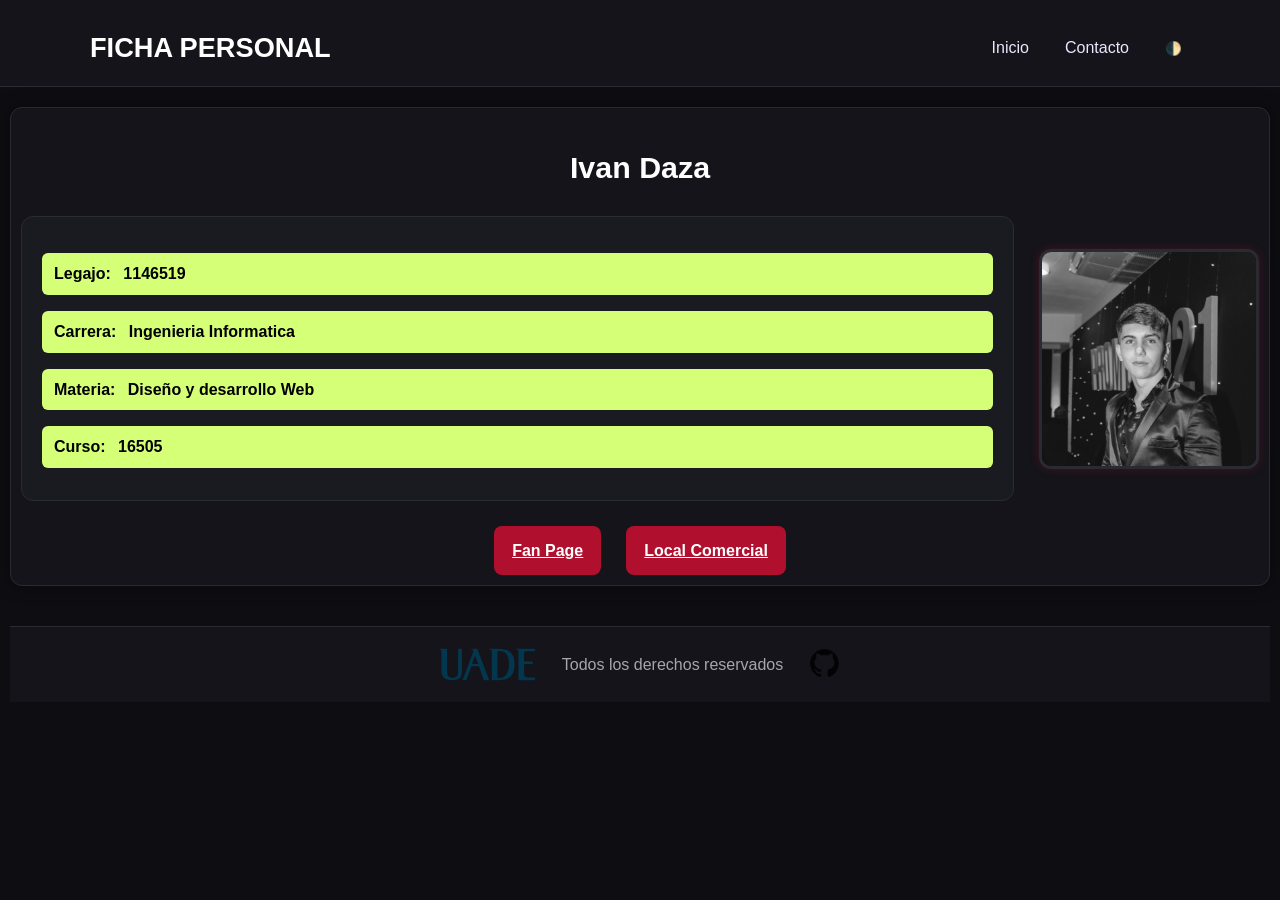
<file: index.html>
<!DOCTYPE html>
<html lang="en">
<head>
    <meta charset="UTF-8">
    <meta name="viewport" content="width=device-width, initial-scale=1.0">
    <title>Parcial DDW</title>
    <link rel="stylesheet" href="css/styles.css">

</head>
<body>
    <header class="encabezado-sitio">
        <div class="contenedor encabezado-interno">
            <h1 class="titulo-sitio">FICHA PERSONAL</h1>
            <ul class="lista-navegacion">
                <li><a href="index.html" class="enlace-navegacion">Inicio</a></li>
                <li><a href="contacto.html" class="enlace-navegacion">Contacto</a></li>
                <li><button class="boton-tema" id="themeToggle">🌓</button></li>
            </ul>
        </div>
    </header>
    <div class="contenedor ficha-full">

    <div class="tarjeta ficha-personal">
        <h2 class="ficha-nombre">Ivan Daza</h2>

        <div class="ficha-contenido">

            <div class="ficha-datos">
                <p><span class="ficha-label">Legajo:</span> 1146519</p>
                <p><span class="ficha-label">Carrera:</span> Ingenieria Informatica</p>
                <p><span class="ficha-label">Materia:</span> Diseño y desarrollo Web</p>
                <p><span class="ficha-label">Curso:</span> 16505</p>
            </div>

            <div class="ficha-foto">
                <img src="imgs/fotopersonal.jpg" alt="Foto de perfil" />
            </div>

        </div>

        <div class="ficha-botones">
            <a href="https://ivandaza4.github.io/Mi-Serie/" class="boton boton-primario">Fan Page</a>
            <a href="https://ivandaza4.github.io/Local_Comercial/" class="boton boton-primario">Local Comercial</a>
        </div>

    </div>

    <footer class="pie-sitio ficha-footer">
        <img src="imgs/uade.svg" alt="UADE" class="logo-footer">
        <p>Todos los derechos reservados</p>
        <img src="imgs/git.png" alt="GitHub" class="logo-footer">
    </footer>

    <script src="js/theme.js"></script>
</div>
</body>

</html>
</file>
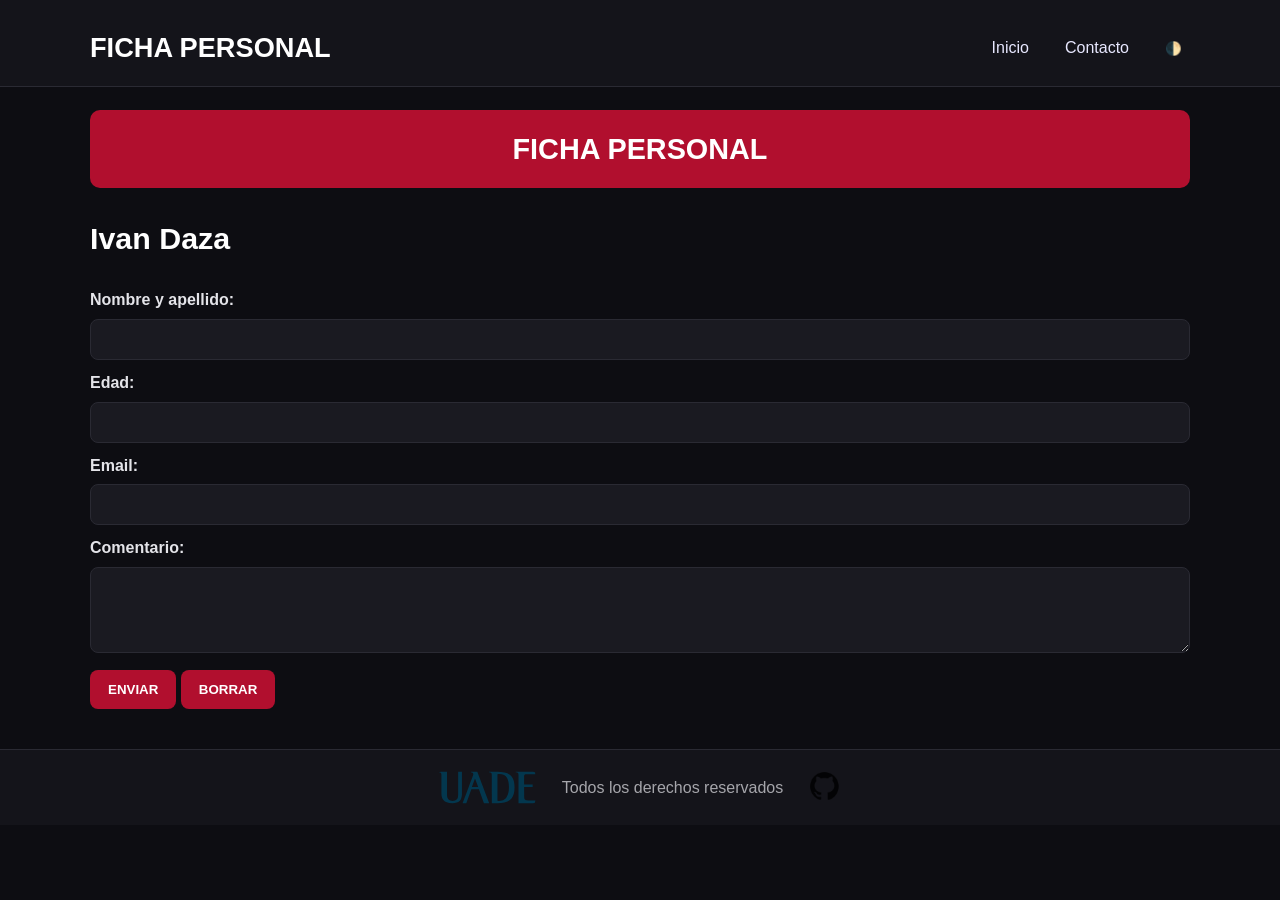
<file: contacto.html>
<!DOCTYPE html>
<html lang="es">

<head>
    <meta charset="UTF-8">
    <meta name="viewport" content="width=device-width, initial-scale=1.0">
    <title>Contacto</title>
    <link rel="stylesheet" href="css/styles.css">
</head>

<body>
    <header class="encabezado-sitio">
        <div class="contenedor encabezado-interno">
            <h1 class="titulo-sitio">FICHA PERSONAL</h1>
            <ul class="lista-navegacion">
                <li><a href="index.html" class="enlace-navegacion">Inicio</a></li>
                <li><a href="contacto.html" class="enlace-navegacion">Contacto</a></li>
                <li><button class="boton-tema" id="themeToggle">🌓</button></li>
            </ul>
        </div>
    </header>

    <main class="contenedor contenido-principal">

        <h2 class="titulo-encabezado-seccion">FICHA PERSONAL</h2>
        <h2 class="ficha-nombre">Ivan Daza</h2>

        <div class="formulario-caja-visual">

            <form id="formulario" class="formulario-visual">

                <div class="fila-form">
                    <label class="etiqueta-campo">Nombre y apellido:</label>
                    <input type="text" id="nombre" class="campo-entrada">
                    <span id="error-nombre" class="mensaje-error oculto"></span>

                </div>

                <div class="fila-form">
                    <label class="etiqueta-campo">Edad:</label>
                    <input type="number" id="edad" class="campo-entrada">
                    <span id="error-edad" class="mensaje-error oculto"></span>
                </div>

                <div class="fila-form">
                    <label class="etiqueta-campo">Email:</label>
                    <input type="email" id="email" class="campo-entrada">
                    <span id="error-email" class="mensaje-error oculto"></span>
                </div>

                <div class="fila-form">
                    <label class="etiqueta-campo">Comentario:</label>
                    <textarea id="mensaje" class="campo-entrada campo-area-texto" rows="4"></textarea>
                    <span id="error-mensaje" class="mensaje-error oculto"></span>
                </div>

                <div class="botones-visual">
                    <button type="submit" class="boton boton-primario">ENVIAR</button>
                    <button type="reset" class="boton boton-primario">BORRAR</button>
                </div>

            </form>

        </div>

    </main>


    <footer class="pie-sitio ficha-footer">
        <img src="imgs/uade.svg" alt="UADE" class="logo-footer">
        <p>Todos los derechos reservados</p>
        <img src="imgs/git.png" alt="GitHub" class="logo-footer">
    </footer>

</body>

    <script src="js/validacion.js"></script>
    <script src="js/theme.js"></script>

</html>
</file>
<file: css/styles.css>
* {
    box-sizing: border-box;
}

body {
    margin: 0;
    font-family: 'Segoe UI', Arial, Helvetica, sans-serif;
    background: #0d0d12;
    color: #e4e4e9;
    line-height: 1.6;
}

img {
    max-width: 100%;
    display: block;
    border-radius: 8px;
}

.contenedor {
    width: 90%;
    max-width: 1100px;
    margin: 0 auto;
    margin-top: 10px;
}


.ficha-full {
    width: 100%;
    max-width: 100%;
    padding: 10px;
    margin-top: 10px;

}


.boton-tema {
    background-color: transparent;
    border-color: transparent;
}

.encabezado-sitio {
    background: #14141a;
    border-bottom: 1px solid #2a2a33;
    padding: 16px 0;
}

.encabezado-interno {
    display: flex;
    justify-content: space-between;
    align-items: center;
}

.titulo-sitio {
    color: #ffffff;
    font-size: 1.7rem;
    font-weight: 700;
    margin: 0;
}

.lista-navegacion {
    list-style: none;
    display: flex;
    gap: 20px;
    margin: 0;
    padding: 0;
}

.enlace-navegacion {
    color: #e8e8ff;
    text-decoration: none;
    padding: 10px 8px;
    border-radius: 6px;
    background: transparent;
    transition: 0.25s ease-in-out;
}

.enlace-navegacion:hover {
    background: #b10f2e;
}

.enlace-navegacion.activo {
    background: #b10f2e;
    color: #fff;
}

.tarjeta {
    background: #14141a;
    border: 1px solid #2a2a33;
    padding: 5px;
    border-radius: 12px;
    margin-bottom: 25px;
    box-shadow: 0 0 18px rgba(0, 0, 0, 0.35);
}

.tarjeta-principal {
    display: flex;
    flex-direction: column;
    gap: 20px;
}

.diseño-principal {
    display: flex;
    flex-direction: column;
    gap: 25px;
}

@media (min-width: 768px) {
    .diseño-principal {
        flex-direction: row;
    }
}

.titulo-principal {
    color: #b10f2e;
    font-size: 2.2rem;
    font-weight: 700;
    margin-bottom: 10px;
}

.parrafo-principal {
    color: #d3d3dd;
    font-size: 1.1rem;
}

.parrafo-principal-secundario {
    color: #a8a8b8;
}

.imagen-principal {
    width: 260px;
    height: 260px;
    object-fit: cover;
    border: 3px solid #2a2a33;
    border-radius: 12px;
    box-shadow: 0 0 10px rgba(177, 15, 46, 0.3);
}

.boton {
    display: inline-block;
    padding: 12px 18px;
    border-radius: 8px;
    font-weight: bold;
    cursor: pointer;
    transition: 0.25s;
    border: none;
}

.boton-primario {
    background: #b10f2e;
    color: #fff;
}

.boton-primario:hover {
    background: #d21f3a;
    transform: translateY(-2px);
}

.boton-completo {
    width: 100%;
}

.rejilla-habilidades {
    display: grid;
    grid-template-columns: 1fr;
    gap: 20px;
}

@media (min-width: 768px) {
    .rejilla-habilidades {
        grid-template-columns: repeat(3, 1fr);
    }
}

.elemento-habilidad {
    border-left: 3px solid #b10f2e;
    padding-left: 12px;
}

.titulo-habilidad {
    color: #ffffff;
    font-weight: bold;
    margin-bottom: 5px;
}

.texto-habilidad {
    color: #b8b8c2;
}

.tarjeta-formulario {
    background: #14141a;
    border: 1px solid #2a2a33;
    border-radius: 12px;
    padding: 25px;
    max-width: 500px;
    margin: 20px auto;
}

.etiqueta-campo {
    display: block;
    font-weight: 600;
    margin-bottom: 6px;
}

.campo-entrada {
    width: 100%;
    padding: 12px;
    border-radius: 8px;
    background: #1a1a21;
    border: 1px solid #2a2a33;
    color: #f2f2f7;
    margin-bottom: 10px;
    transition: 0.2s;
}

.campo-entrada:focus {
    outline: none;
    border-color: #b10f2e;
    box-shadow: 0 0 8px rgba(177, 15, 46, 0.4);
}

.campo-area-texto {
    resize: vertical;
}

.campo-error {
    border-color: #ff4b4b !important;
}

.mensaje-error {
    color: #ff8989;
    font-size: 0.85rem;
    margin-bottom: 8px;
}

.oculto {
    display: none;
}

.alerta-exito {
    background: #14321a;
    color: #71e381;
    border: 1px solid #1e5a2c;
    padding: 12px;
    border-radius: 8px;
    text-align: center;
}

.pie-sitio {
    background: #14141a;
    border-top: 1px solid #2a2a33;
    text-align: center;
    padding: 20px 0;
    margin-top: 40px;
}

.pie-sitio p {
    margin: 0;
    opacity: 0.7;
}

.titulo-seccion {
    font-size: 1.6rem;
    margin-bottom: 16px;
}

.titulo-encabezado-seccion {
    background: #b10f2e;
    padding: 16px;
    border-radius: 10px;
    text-align: center;
    font-size: 1.8rem;
    margin-bottom: 20px;
    color: #fff;
}

@media (max-width: 600px) {
    .imagen-principal {
        width: 100%;
        height: auto;
    }
}


body.claro {
    background: #f4f4f4;
    color: #111;
}

body.claro .encabezado-sitio {
    background: #ffffff;
    border-bottom: 1px solid #d0d0d0;
}

body.claro .titulo-sitio {
    color: #111;
}

body.claro .enlace-navegacion {
    color: #222;
}

body.claro .enlace-navegacion:hover {
    background: #e5e5e5;
}

body.claro .enlace-navegacion.activo {
    background: #b10f2e;
    color: #fff;
}

body.claro .tarjeta {
    background: #ffffff;
    border-color: #d4d4d4;
    color: #222;
}

body.claro .titulo-habilidad {
    color: #111;
}

body.claro .texto-habilidad {
    color: #444;
}

body.claro .titulo-principal {
    color: #b10f2e;
}

body.claro .parrafo-principal,
body.claro .parrafo-principal-secundario {
    color: #444;
}

body.claro .imagen-principal {
    border-color: #d4d4d4;
}

body.claro .tarjeta-formulario {
    background: #ffffff;
    border-color: #d0d0d0;
}

body.claro .campo-entrada {
    background: #f1f1f1;
    color: #222;
    border-color: #ccc;
}

body.claro .campo-entrada:focus {
    border-color: #b10f2e;
    box-shadow: 0 0 6px rgba(177, 15, 46, 0.4);
}

body.claro .mensaje-error {
    color: #d21f3a;
}

body.claro .pie-sitio {
    background: #ffffff;
    border-top: 1px solid #d0d0d0;
}

body.claro .pie-sitio p {
    color: #333;
    opacity: 0.6;
}

.boton-fuente {
    padding: 6px 10px;
    background: #1d1d24;
    border: 1px solid #2a2a33;
    color: #e4e4e9;
    border-radius: 6px;
    font-size: 0.9rem;
    cursor: pointer;
    transition: 0.25s ease;
}

.boton-fuente:hover {
    background: #b10f2e;
    color: #fff;
}

body.claro .boton-fuente {
    background: #eee;
    color: #222;
    border-color: #ccc;
}

body.claro .boton-fuente:hover {
    background: #b10f2e;
    color: white;
}

.contenido-principal {
    margin-top: 20px;
}


.ficha-personal {
    padding: 10px;

    text-align: center;
}

.ficha-titulo {
    background: #b10f2e;
    color: #fff;
    padding: 12px;
    border-radius: 10px;
    margin-bottom: 20px;
    font-size: 1.6rem;
    font-weight: bold;
}

.ficha-nombre {
    font-size: 1.9rem;
    margin-bottom: 25px;
    color: #ffffff;
}

.ficha-contenido {
    display: flex;
    flex-direction: column;
    gap: 25px;
}

@media (min-width: 768px) {
    .ficha-contenido {
        flex-direction: row;
        justify-content: space-between;
        align-items: center;
    }
}

.ficha-datos {
    background: #1a1a21;
    border: 1px solid #2a2a33;
    padding: 20px;
    border-radius: 12px;
    flex: 1;
    color: #e4e4e9;
    text-align: left;
}
body.claro .ficha-datos {
    background: #e4e4e9;
    border: 1px solid #2a2a33;
    padding: 20px;
    border-radius: 12px;
    flex: 1;
    color: #1a1a21;
    text-align: left;
}

.ficha-datos p {
    background: #d6ff78;
    padding: 8px 12px;
    border-radius: 6px;
    margin-bottom: 12px;
    color: #000;
    font-weight: 600;
}

.ficha-datos .ficha-label {
    color: #000;
    font-weight: bold;
    margin-right: 8px;
}

.ficha-foto img {
    width: 220px;
    height: 220px;
    object-fit: cover;
    border-radius: 12px;
    border: 3px solid #2a2a33;
    box-shadow: 0px 0px 10px rgba(177, 15, 46, 0.3);
}

.ficha-botones {
    display: flex;
    justify-content: center;
    gap: 25px;
    margin-top: 25px;
}

.ficha-footer {
    display: flex;
    justify-content: center;
    align-items: center;
    gap: 25px;
}

.logo-footer {
    height: 35px;
    opacity: 0.8;
}


body.claro .ficha-nombre {
    color: #111;
}
</file>
